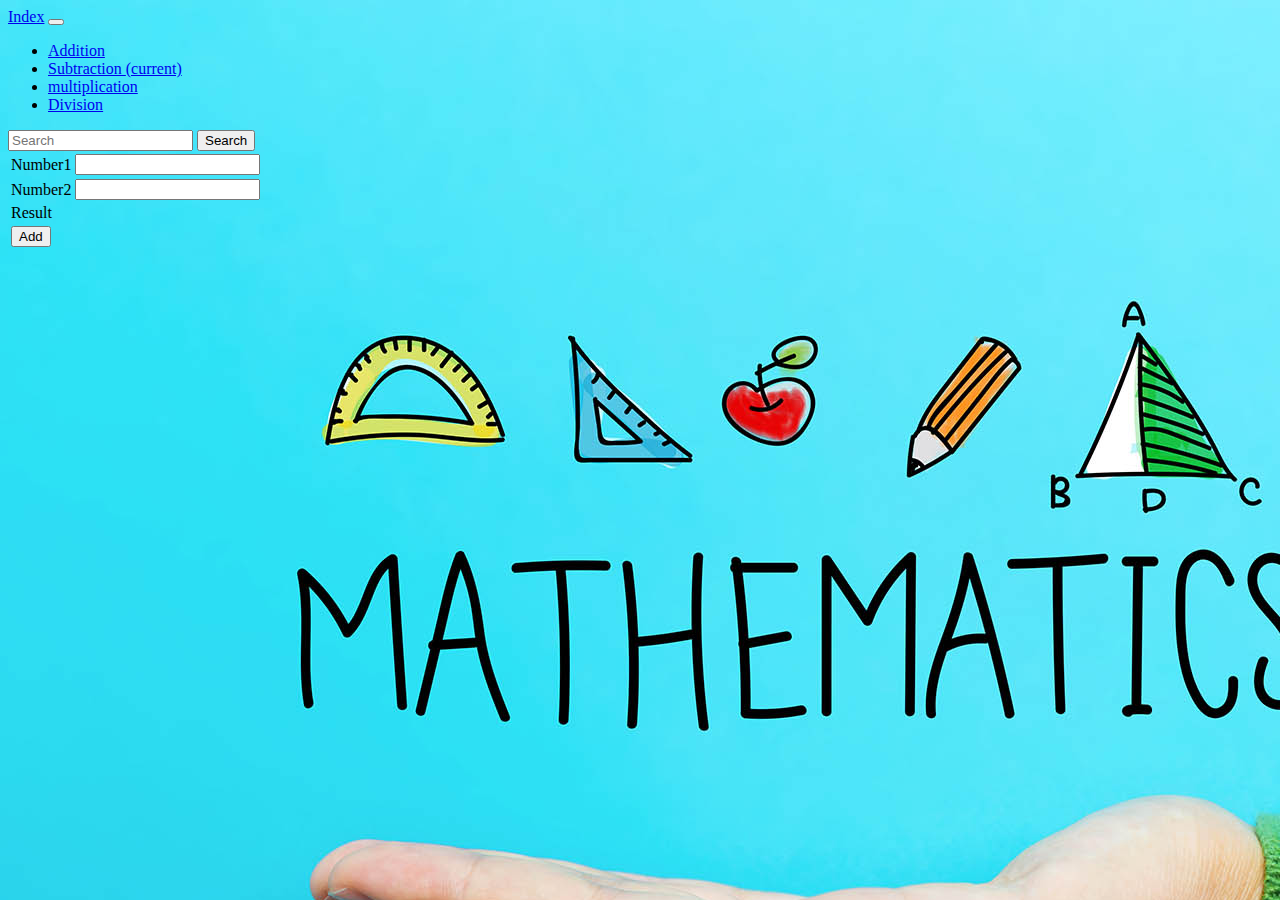
<file: add.html>
<!DOCTYPE html>
<html lang="en">
<head>
    <meta charset="UTF-8">
    <meta name="viewport" content="width=device-width, initial-scale=1.0">
    <title>Assignment</title>
    <link rel="stylesheet" href="https://cdn.jsdelivr.net/npm/bootstrap@4.5.3/dist/css/bootstrap.min.css" integrity="sha384-TX8t27EcRE3e/ihU7zmQxVncDAy5uIKz4rEkgIXeMed4M0jlfIDPvg6uqKI2xXr2" crossorigin="anonymous">
    <link rel="stylesheet" href="css/style.css">
</head>
<script src="https://code.jquery.com/jquery-3.5.1.slim.min.js" integrity="sha384-DfXdz2htPH0lsSSs5nCTpuj/zy4C+OGpamoFVy38MVBnE+IbbVYUew+OrCXaRkfj" crossorigin="anonymous"></script>
<script src="https://cdn.jsdelivr.net/npm/bootstrap@4.5.3/dist/js/bootstrap.bundle.min.js" integrity="sha384-ho+j7jyWK8fNQe+A12Hb8AhRq26LrZ/JpcUGGOn+Y7RsweNrtN/tE3MoK7ZeZDyx" crossorigin="anonymous"></script>
<body class="indeximage">
    <nav class="navbar navbar-expand-lg navbar-light bg-light">
        <a class="navbar-brand" href="index.php">Index</a>
        <button class="navbar-toggler" type="button" data-toggle="collapse" data-target="#navbarSupportedContent" aria-controls="navbarSupportedContent" aria-expanded="false" aria-label="Toggle navigation">
          <span class="navbar-toggler-icon"></span>
        </button>
      
        <div class="collapse navbar-collapse" id="navbarSupportedContent">
          <ul class="navbar-nav mr-auto">
            <li class="nav-item">
              <a class="nav-link" href="add.html">Addition</a>
            </li>
            <li class="nav-item active">
              <a class="nav-link" href="sub.html">Subtraction <span class="sr-only">(current)</span></a>
            </li>
            <li class="nav-item">
              <a class="nav-link" href="mul.html">multiplication</a>
            </li>
            <li class="nav-item">
                <a class="nav-link" href="div.html">Division</a>
              </li>
              
            <!-- <li class="nav-item dropdown">
              <a class="nav-link dropdown-toggle" href="#" id="navbarDropdown" role="button" data-toggle="dropdown" aria-haspopup="true" aria-expanded="false">
                Dropdown
              </a>
              <div class="dropdown-menu" aria-labelledby="navbarDropdown">
                <a class="dropdown-item" href="#">Action</a>
                <a class="dropdown-item" href="#">Another action</a>
                <div class="dropdown-divider"></div>
                <a class="dropdown-item" href="#">Something else here</a>
              </div>
            </li> -->
            <!-- <li class="nav-item">
              <a class="nav-link disabled" href="#" tabindex="-1" aria-disabled="true">Disabled</a>
            </li> -->
          </ul>
          <form class="form-inline my-2 my-lg-0">
            <input class="form-control mr-sm-2" type="search" placeholder="Search" aria-label="Search">
            <button class="btn btn-outline-success my-2 my-sm-0" type="submit">Search</button>
          </form>
        </div>
      </nav>
    <div class="container">
        <div class="row">
            <div class="col col-12 col-sm-6 col-md-6">
        
 <table>
    <tr>
        <td>Number1</td>
        <td><input class="form-control" type="text" name="" id="number1"></td>
    </tr>
    <tr>
        <td>Number2</td>
        <td><input class="form-control" type="text" id="number2"></td>
    </tr>
    <tr>
        <td>Result</td>
    <td><p id="result"></p></td>
    </tr>
    <tr>
        <td><Button class="btn btn-success" onclick="clickadd()">Add</Button></td>
    </tr>
</table>

</div>
</div>
</div>
    <script>
        function clickadd(){
            var getnumber1=parseInt(document.getElementById("number1").value);
            var getnumber2=parseInt(document.getElementById("number2").value);
            var getresult=getnumber1+getnumber2;
            document.getElementById("result").innerHTML=getresult
            console.log(getresult)
        }
    </script>

    
</body>
</html>
</file>
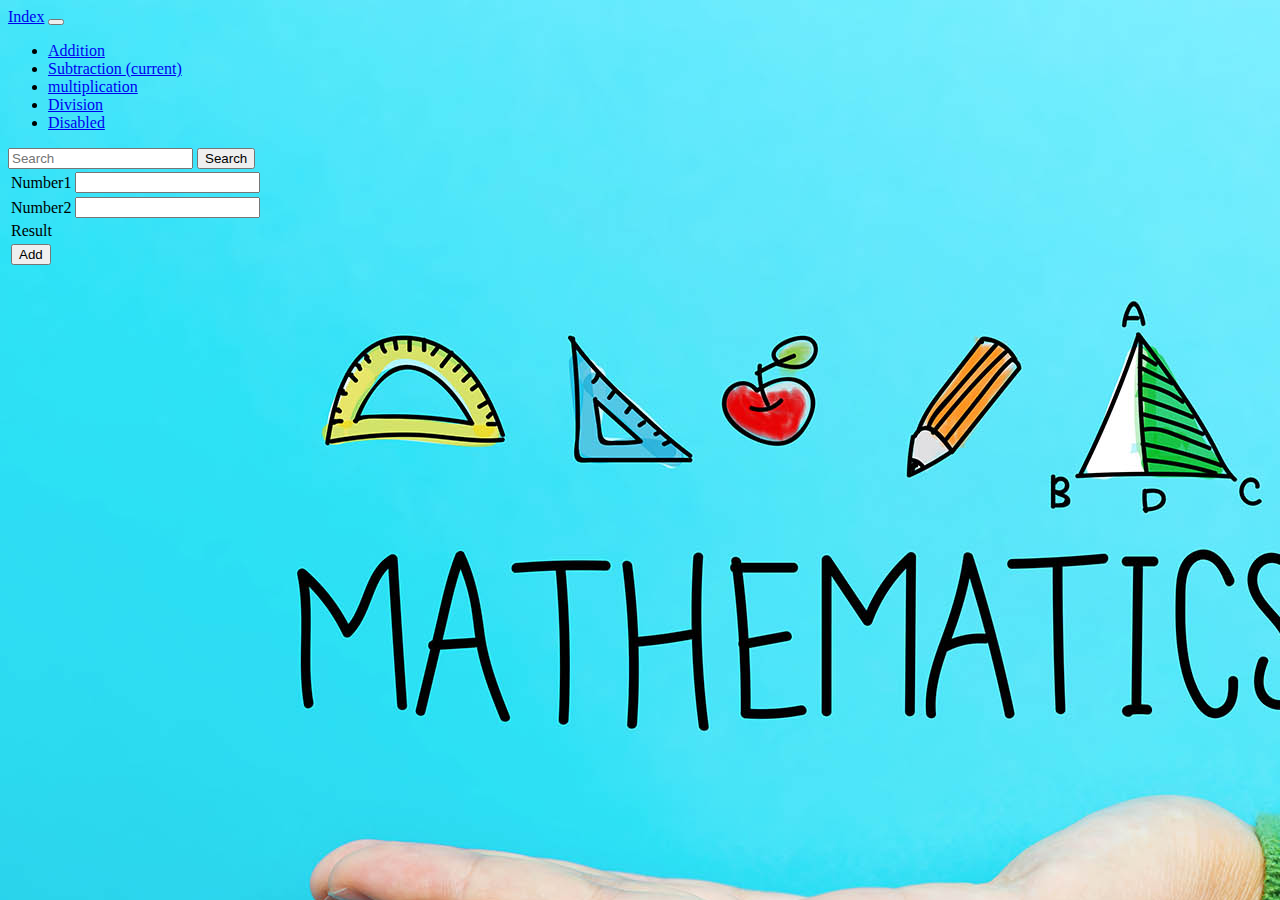
<file: div.html>
<!DOCTYPE html>
<html lang="en">
<head>
    <meta charset="UTF-8">
    <meta name="viewport" content="width=device-width, initial-scale=1.0">
    <title>Assignment</title>
    <link rel="stylesheet" href="https://cdn.jsdelivr.net/npm/bootstrap@4.5.3/dist/css/bootstrap.min.css" integrity="sha384-TX8t27EcRE3e/ihU7zmQxVncDAy5uIKz4rEkgIXeMed4M0jlfIDPvg6uqKI2xXr2" crossorigin="anonymous">
    <link rel="stylesheet" href="css/style.css">
</head>
<script src="https://code.jquery.com/jquery-3.5.1.slim.min.js" integrity="sha384-DfXdz2htPH0lsSSs5nCTpuj/zy4C+OGpamoFVy38MVBnE+IbbVYUew+OrCXaRkfj" crossorigin="anonymous"></script>
<script src="https://cdn.jsdelivr.net/npm/bootstrap@4.5.3/dist/js/bootstrap.bundle.min.js" integrity="sha384-ho+j7jyWK8fNQe+A12Hb8AhRq26LrZ/JpcUGGOn+Y7RsweNrtN/tE3MoK7ZeZDyx" crossorigin="anonymous"></script>
<body class="indeximage">
    <nav class="navbar navbar-expand-lg navbar-light bg-light">
        <a class="navbar-brand" href="index.php">Index</a>
        <button class="navbar-toggler" type="button" data-toggle="collapse" data-target="#navbarSupportedContent" aria-controls="navbarSupportedContent" aria-expanded="false" aria-label="Toggle navigation">
          <span class="navbar-toggler-icon"></span>
        </button>
      
        <div class="collapse navbar-collapse" id="navbarSupportedContent">
          <ul class="navbar-nav mr-auto">
            <li class="nav-item">
                <a class="nav-link" href="add.html">Addition</a>
              </li>
            <li class="nav-item active">
              <a class="nav-link" href="sub.html">Subtraction <span class="sr-only">(current)</span></a>
            </li>
            <li class="nav-item">
              <a class="nav-link" href="mul.html">multiplication</a>
            </li>
            <li class="nav-item">
                <a class="nav-link" href="div.html">Division</a>
              </li>
            <!-- <li class="nav-item dropdown">
              <a class="nav-link dropdown-toggle" href="#" id="navbarDropdown" role="button" data-toggle="dropdown" aria-haspopup="true" aria-expanded="false">
                Dropdown
              </a>
              <div class="dropdown-menu" aria-labelledby="navbarDropdown">
                <a class="dropdown-item" href="#">Action</a>
                <a class="dropdown-item" href="#">Another action</a>
                <div class="dropdown-divider"></div>
                <a class="dropdown-item" href="#">Something else here</a>
              </div>
            </li> -->
            <li class="nav-item">
              <a class="nav-link disabled" href="#" tabindex="-1" aria-disabled="true">Disabled</a>
            </li>
          </ul>
          <form class="form-inline my-2 my-lg-0">
            <input class="form-control mr-sm-2" type="search" placeholder="Search" aria-label="Search">
            <button class="btn btn-outline-success my-2 my-sm-0" type="submit">Search</button>
          </form>
        </div>
      </nav>
    <div class="container">
        <div class="row">
            <div class="col col-12 col-sm-4 col-md-4">
        
<table>
    <tr>
        <td>Number1</td>
        <td><input class="form-control" type="text" name="" id="number1"></td>
    </tr>
    <tr>
        <td>Number2</td>
        <td><input class="form-control" type="text" id="number2"></td>
    </tr>
    <tr>
        <td>Result</td>
    <td><p id="result"></p></td>
    </tr>
    <tr>
        <td><Button class="btn btn-success" onclick="clickadd()">Add</Button></td>
    </tr>
</table>
</div>
</div>
</div>
    <script>
        function clickadd(){
            var getnumber1=parseInt(document.getElementById("number1").value);
            var getnumber2=parseInt(document.getElementById("number2").value);
            var getresult=(getnumber1/getnumber2);
            document.getElementById("result").innerHTML=getresult
            console.log(getresult)
        }
    </script>

    
</body>
</html>
</file>
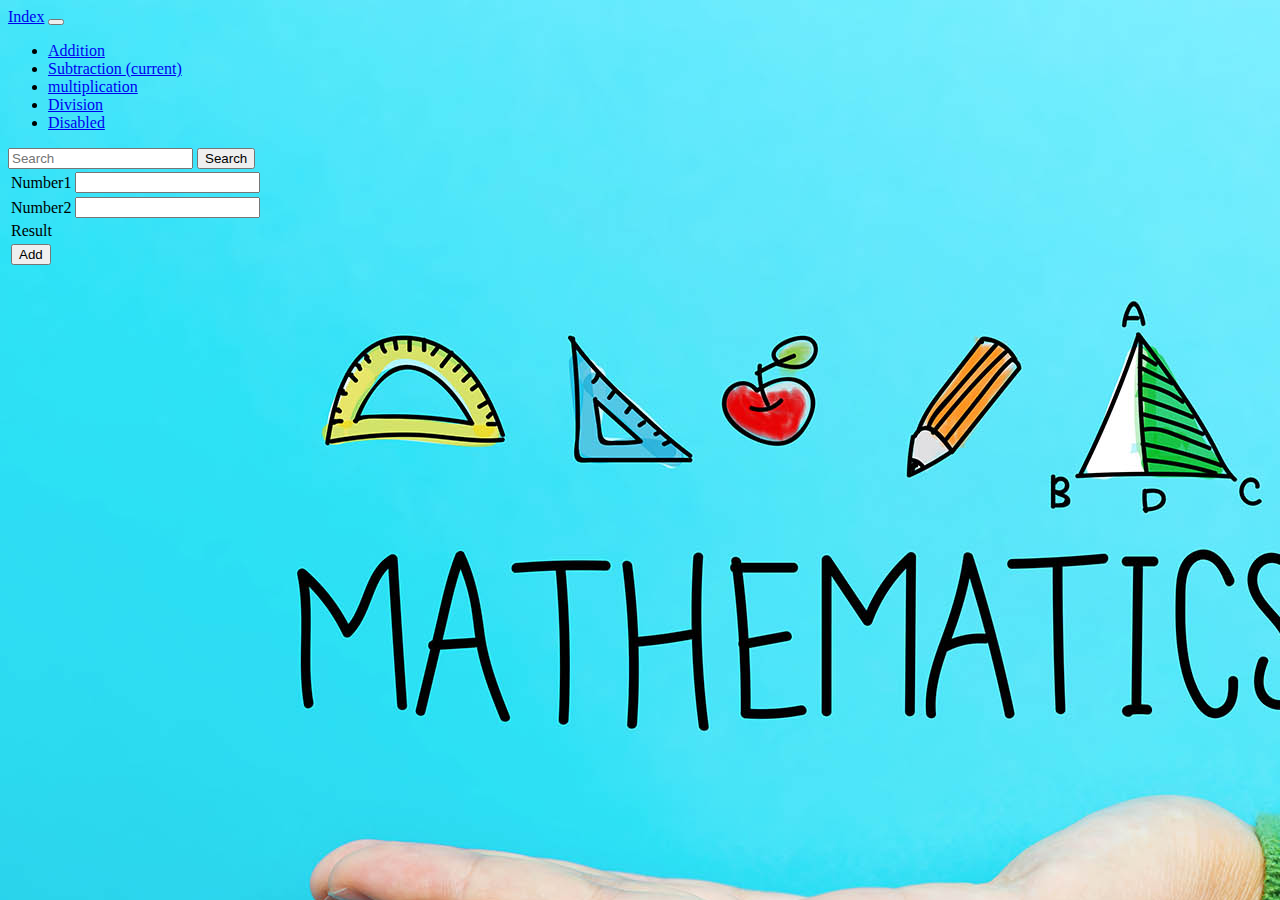
<file: mul.html>
<!DOCTYPE html>
<html lang="en">
<head>
    <meta charset="UTF-8">
    <meta name="viewport" content="width=device-width, initial-scale=1.0">
    <title>Assignment</title>
    <link rel="stylesheet" href="https://cdn.jsdelivr.net/npm/bootstrap@4.5.3/dist/css/bootstrap.min.css" integrity="sha384-TX8t27EcRE3e/ihU7zmQxVncDAy5uIKz4rEkgIXeMed4M0jlfIDPvg6uqKI2xXr2" crossorigin="anonymous">
    <link rel="stylesheet" href="css/style.css">
</head>
<script src="https://code.jquery.com/jquery-3.5.1.slim.min.js" integrity="sha384-DfXdz2htPH0lsSSs5nCTpuj/zy4C+OGpamoFVy38MVBnE+IbbVYUew+OrCXaRkfj" crossorigin="anonymous"></script>
<script src="https://cdn.jsdelivr.net/npm/bootstrap@4.5.3/dist/js/bootstrap.bundle.min.js" integrity="sha384-ho+j7jyWK8fNQe+A12Hb8AhRq26LrZ/JpcUGGOn+Y7RsweNrtN/tE3MoK7ZeZDyx" crossorigin="anonymous"></script>
<body class="indeximage">
    <nav class="navbar navbar-expand-lg navbar-light bg-light">
        <a class="navbar-brand" href="index.php">Index</a>
        <button class="navbar-toggler" type="button" data-toggle="collapse" data-target="#navbarSupportedContent" aria-controls="navbarSupportedContent" aria-expanded="false" aria-label="Toggle navigation">
          <span class="navbar-toggler-icon"></span>
        </button>
      
        <div class="collapse navbar-collapse" id="navbarSupportedContent">
          <ul class="navbar-nav mr-auto">
            <li class="nav-item">
                <a class="nav-link" href="add.html">Addition</a>
              </li>
            <li class="nav-item active">
              <a class="nav-link" href="sub.html">Subtraction <span class="sr-only">(current)</span></a>
            </li>
            <li class="nav-item">
              <a class="nav-link" href="mul.html">multiplication</a>
            </li>
            <li class="nav-item">
                <a class="nav-link" href="div.html">Division</a>
              </li>
            <!-- <li class="nav-item dropdown">
              <a class="nav-link dropdown-toggle" href="#" id="navbarDropdown" role="button" data-toggle="dropdown" aria-haspopup="true" aria-expanded="false">
                Dropdown
              </a>
              <div class="dropdown-menu" aria-labelledby="navbarDropdown">
                <a class="dropdown-item" href="#">Action</a>
                <a class="dropdown-item" href="#">Another action</a>
                <div class="dropdown-divider"></div>
                <a class="dropdown-item" href="#">Something else here</a>
              </div>
            </li> -->
            <li class="nav-item">
              <a class="nav-link disabled" href="#" tabindex="-1" aria-disabled="true">Disabled</a>
            </li>
          </ul>
          <form class="form-inline my-2 my-lg-0">
            <input class="form-control mr-sm-2" type="search" placeholder="Search" aria-label="Search">
            <button class="btn btn-outline-success my-2 my-sm-0" type="submit">Search</button>
          </form>
        </div>
      </nav>
    <div class="container">
        <div class="row">
            <div class="col col-12 col-sm-4 col-md-4">
        
<table>
    <tr>
        <td>Number1</td>
        <td><input class="form-control" type="text" name="" id="number1"></td>
    </tr>
    <tr>
        <td>Number2</td>
        <td><input class="form-control" type="text" id="number2"></td>
    </tr>
    <tr>
        <td>Result</td>
    <td><p id="result"></p></td>
    </tr>
    <tr>
        <td><Button class="btn btn-success" onclick="clickadd()">Add</Button></td>
    </tr>
</table>
</div>
</div>
</div>
    <script>
        function clickadd(){
            var getnumber1=parseInt(document.getElementById("number1").value);
            var getnumber2=parseInt(document.getElementById("number2").value);
            var getresult=(getnumber1*getnumber2);
            document.getElementById("result").innerHTML=getresult
            console.log(getresult)
        }
    </script>

    
</body>
</html>
</file>
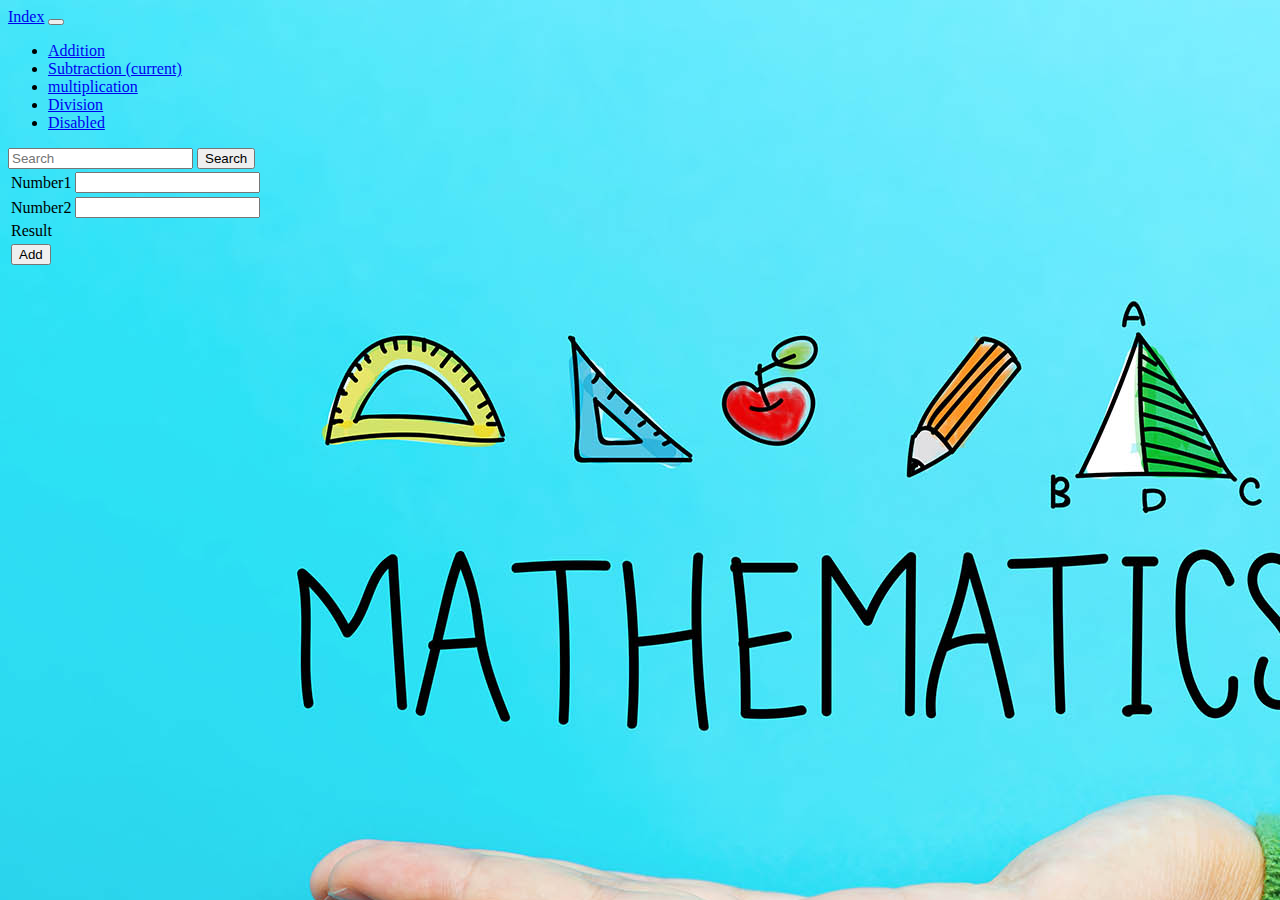
<file: sub.html>
<!DOCTYPE html>
<html lang="en">
<head>
    <meta charset="UTF-8">
    <meta name="viewport" content="width=device-width, initial-scale=1.0">
    <title>Assignment</title>
    <link rel="stylesheet" href="https://cdn.jsdelivr.net/npm/bootstrap@4.5.3/dist/css/bootstrap.min.css" integrity="sha384-TX8t27EcRE3e/ihU7zmQxVncDAy5uIKz4rEkgIXeMed4M0jlfIDPvg6uqKI2xXr2" crossorigin="anonymous">
    <link rel="stylesheet" href="css/style.css">
</head>
<script src="https://code.jquery.com/jquery-3.5.1.slim.min.js" integrity="sha384-DfXdz2htPH0lsSSs5nCTpuj/zy4C+OGpamoFVy38MVBnE+IbbVYUew+OrCXaRkfj" crossorigin="anonymous"></script>
<script src="https://cdn.jsdelivr.net/npm/bootstrap@4.5.3/dist/js/bootstrap.bundle.min.js" integrity="sha384-ho+j7jyWK8fNQe+A12Hb8AhRq26LrZ/JpcUGGOn+Y7RsweNrtN/tE3MoK7ZeZDyx" crossorigin="anonymous"></script>
<body class="indeximage">
    <nav class="navbar navbar-expand-lg navbar-light bg-light">
        <a class="navbar-brand" href="index.php">Index</a>
        <button class="navbar-toggler" type="button" data-toggle="collapse" data-target="#navbarSupportedContent" aria-controls="navbarSupportedContent" aria-expanded="false" aria-label="Toggle navigation">
          <span class="navbar-toggler-icon"></span>
        </button>
      
        <div class="collapse navbar-collapse" id="navbarSupportedContent">
          <ul class="navbar-nav mr-auto">
            <li class="nav-item">
                <a class="nav-link" href="add.html">Addition</a>
              </li>
            <li class="nav-item active">
              <a class="nav-link" href="sub.html">Subtraction <span class="sr-only">(current)</span></a>
            </li>
            <li class="nav-item">
              <a class="nav-link" href="mul.html">multiplication</a>
            </li>
            <li class="nav-item">
                <a class="nav-link" href="div.html">Division</a>
              </li>
            <!-- <li class="nav-item dropdown">
              <a class="nav-link dropdown-toggle" href="#" id="navbarDropdown" role="button" data-toggle="dropdown" aria-haspopup="true" aria-expanded="false">
                Dropdown
              </a>
              <div class="dropdown-menu" aria-labelledby="navbarDropdown">
                <a class="dropdown-item" href="#">Action</a>
                <a class="dropdown-item" href="#">Another action</a>
                <div class="dropdown-divider"></div>
                <a class="dropdown-item" href="#">Something else here</a>
              </div>
            </li> -->
            <li class="nav-item">
              <a class="nav-link disabled" href="#" tabindex="-1" aria-disabled="true">Disabled</a>
            </li>
          </ul>
          <form class="form-inline my-2 my-lg-0">
            <input class="form-control mr-sm-2" type="search" placeholder="Search" aria-label="Search">
            <button class="btn btn-outline-success my-2 my-sm-0" type="submit">Search</button>
          </form>
        </div>
      </nav>
    <div class="container">
        <div class="row">
            <div class="col col-12 col-sm-4 col-md-4">
        
<table>
    <tr>
        <td>Number1</td>
        <td><input class="form-control" type="text" name="" id="number1"></td>
    </tr>
    <tr>
        <td>Number2</td>
        <td><input class="form-control" type="text" id="number2"></td>
    </tr>
    <tr>
        <td>Result</td>
    <td><p id="result"></p></td>
    </tr>
    <tr>
        <td><Button class="btn btn-success" onclick="clickadd()">Add</Button></td>
    </tr>
</table>
</div>
</div>
</div>
    <script>
        function clickadd(){
            var getnumber1=parseInt(document.getElementById("number1").value);
            var getnumber2=parseInt(document.getElementById("number2").value);
            var getresult=getnumber1-getnumber2;
            document.getElementById("result").innerHTML=getresult
            console.log(getresult)
        }
    </script>

    
</body>
</html>
</file>
<file: css/style.css>
.bgcolor{

    background-color: rgb(139, 189, 137);
}
.indeximage{
    background-image: url("../images/math_2.jpg");

}
</file>
